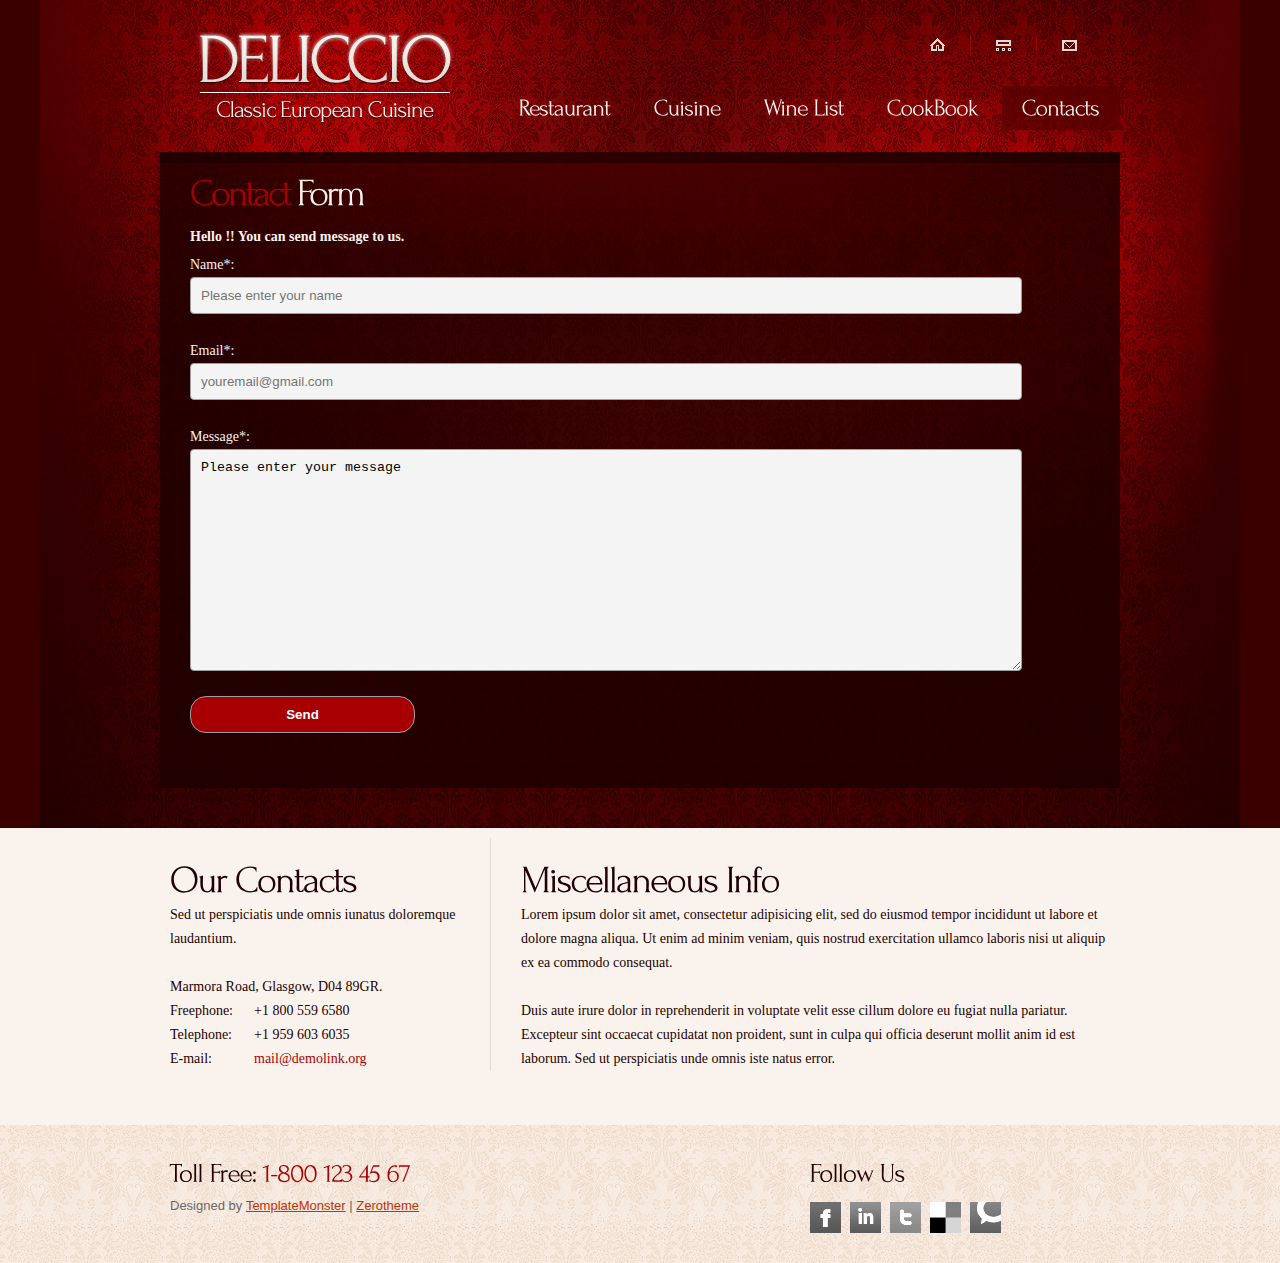
<file: Contacts.html>
<!DOCTYPE html>
<html lang="en">
<head>
<title>Contacts</title>
<meta charset="utf-8">
<meta name="viewport" content="width=device-width, initial-scale=1, maximum-scale=1">
<link rel="stylesheet" href="css/reset.css" type="text/css" media="all">
<link rel="stylesheet" href="css/layout.css" type="text/css" media="all">
<link rel="stylesheet" href="css/style.css" type="text/css" media="all">
<link rel="stylesheet" href="css/zerogrid.css" type="text/css" media="all">
<link rel="stylesheet" href="css/responsive.css" type="text/css" media="all"> 
<link rel="stylesheet" href="css/contactform.css" type="text/css" media="all">
<script type="text/javascript" src="js/jquery-1.6.js" ></script>
<script type="text/javascript" src="js/cufon-yui.js"></script>
<script type="text/javascript" src="js/cufon-replace.js"></script>  
<script type="text/javascript" src="js/Forum_400.font.js"></script>
<script type="text/javascript" src="js/atooltip.jquery.js"></script> 
<script type="text/javascript" src="js/css3-mediaqueries.js"></script>
<!--[if lt IE 9]>
	<script type="text/javascript" src="js/html5.js"></script>
	<style type="text/css">
		.slider_bg {behavior:url(js/PIE.htc)}
	</style>
<![endif]-->
<!--[if lt IE 7]>
	<div style='clear:both;text-align:center;position:relative'>
		<a href="http://www.microsoft.com/windows/internet-explorer/default.aspx?ocid=ie6_countdown_bannercode"><img src="http://storage.ie6countdown.com/assets/100/images/banners/warning_bar_0000_us.jpg" border="0" alt="" /></a>
	</div>
<![endif]-->
</head>
<body id="page5">
<div class="body6">
	<div class="body1">
		<div class="main zerogrid">
<!-- header -->
			<header>
				<h1><a href="index.html" id="logo"><img src="images/logo.png"/></a></h1>
				<nav>
					<ul id="top_nav">
						<li><a href="index.html"><img src="images/icon_1.gif" alt=""></a></li>
						<li><a href="#"><img src="images/icon_2.gif" alt=""></a></li>
						<li class="end"><a href="Contacts.html"><img src="images/icon_3.gif" alt=""></a></li>
					</ul>
				</nav>
				<nav>
					<ul id="menu">
						<li><a href="index.html">Restaurant</a></li>
						<li><a href="Cuisine.html">Cuisine</a></li>
						<li><a href="Wine.html">Wine List</a></li>
						<li><a href="CookBook.html">CookBook</a></li>
						<li class="active"><a href="Contacts.html">Contacts</a></li>
					</ul>
				</nav>
			</header>
<!-- / header -->
<!-- content -->
			<article id="content">
				<div class="wrap">
					<div class="box">
						<div>
							<h2 class="letter_spacing">Contact <span>Form</span></h2>
							
							<div id="contact_form">	
								<strong>Hello !! You can send message to us.</strong>
								<form name="form1" id="ff" method="post" action="Contacts.php">
									 <label>
									 Name*:
									 <input type="text" placeholder="Please enter your name" name="name" id="name" required>
									 </label>
								 
									 <label>
									 Email*:
									 <input type="email" placeholder="youremail@gmail.com" name="email" id="email" required>
									 </label>
										
									 <label>
									 Message*:
									 <textarea name="message" id="message">Please enter your message</textarea>
									 </label>
								 
									 <input class="sendButton" type="submit" name="Submit" value="Send">
									 
								</form>
							</div>
						</div>
					</div>
				</div>
			</article>
		</div>
	</div>
</div>
<div class="body2">
	<div class="main zerogrid">
		<article id="content2">
			<section>
				<div class="wrapper">
					<div class="col-1-3"><div class="wrap-col">
						<h2>Our Contacts</h2>
						<div class="wrapper pad_bot1">
							<p>Sed ut perspiciatis unde omnis iunatus doloremque laudantium.</p>
							<p class="address">
								Marmora Road, Glasgow, D04 89GR.<br>
								<span>Freephone:</span>    +1 800 559 6580<br>
								<span>Telephone:</span>    +1 959 603 6035<br>
								<span>E-mail:</span>             <a href="mailto:">mail@demolink.org</a>
							</p>
						</div>
					</div></div>
					<div class="col-2-3"><div class="wrap-col mag-1">	
						<h2>Miscellaneous Info</h2>
						<p>
							Lorem ipsum dolor sit amet, consectetur adipisicing elit, sed do eiusmod tempor incididunt ut labore et dolore magna aliqua. Ut enim ad minim veniam, quis nostrud exercitation ullamco laboris nisi ut aliquip ex ea commodo consequat.
						</p>
						Duis aute irure dolor in reprehenderit in voluptate velit esse cillum dolore eu fugiat nulla pariatur. Excepteur sint occaecat cupidatat non proident, sunt in culpa qui officia deserunt mollit anim id est laborum. Sed ut perspiciatis unde omnis iste natus error.
					</div></div>
				</div>
			</section>
		</article>
<!-- / content -->
	</div>
</div>
<div class="body3">

		<div class="main zerogrid">
<!-- footer -->
			<footer>
				<div class="wrapper">
					<section class="col-2-3"><div class="wrap-col">
						<h3>Toll Free: <span>1-800 123 45 67</span></h3>
						Designed by <a rel="nofollow" href="http://www.TemplateMonster.com/" target="_blank">TemplateMonster</a> | <a href="https://www.zerotheme.com" title="free website templates">Zerotheme</a>
					</div></section>
					<section class="col-1-3"><div class="wrap-col">
						<h3>Follow Us </h3>
						<ul id="icons">
							<li><a href="#" class="normaltip" title="Facebook"><img src="images/icon1.gif" alt=""></a></li>
							<li><a href="#" class="normaltip" title="Linkedin"><img src="images/icon2.gif" alt=""></a></li>
							<li><a href="#" class="normaltip" title="Twitter"><img src="images/icon3.gif" alt=""></a></li>
							<li><a href="#" class="normaltip" title="Delicious"><img src="images/icon4.gif" alt=""></a></li>
							<li><a href="#" class="normaltip" title="Technorati"><img src="images/icon5.gif" alt=""></a></li>
						</ul>
					</div></section>
				</div>
				<!-- {%FOOTER_LINK} -->
			</footer>
<!-- / footer -->
		</div>

</div>
<script type="text/javascript"> Cufon.now(); </script>
</body>
</html>
</file>
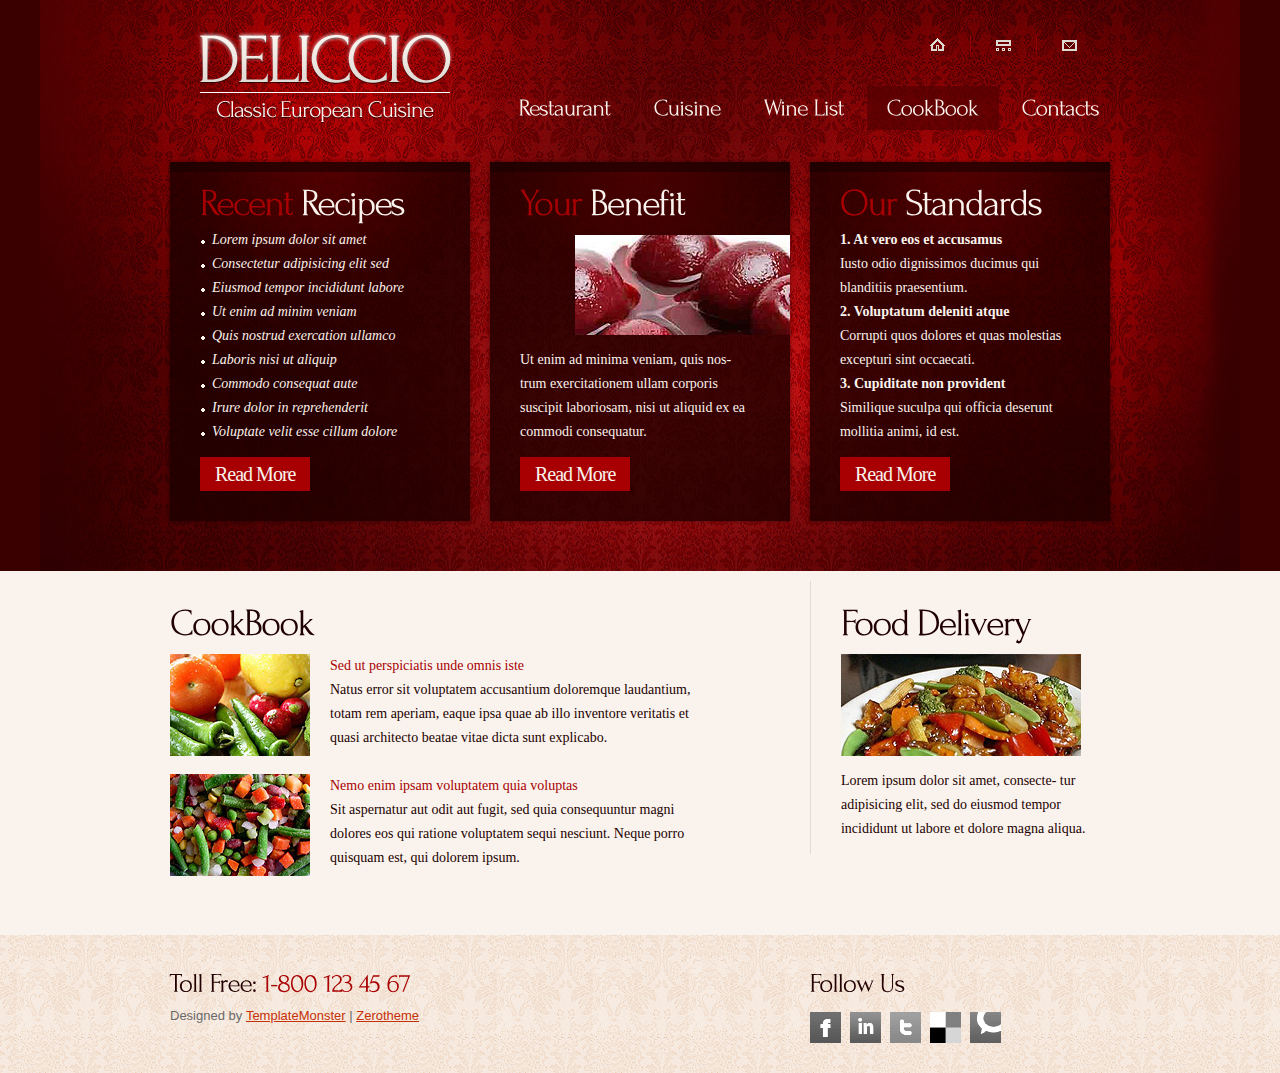
<file: CookBook.html>
<!DOCTYPE html>
<html lang="en">
<head>
<title>CookBook</title>
<meta charset="utf-8">
<meta name="viewport" content="width=device-width, initial-scale=1, maximum-scale=1">
<link rel="stylesheet" href="css/reset.css" type="text/css" media="all">
<link rel="stylesheet" href="css/layout.css" type="text/css" media="all">
<link rel="stylesheet" href="css/style.css" type="text/css" media="all">
<link rel="stylesheet" href="css/zerogrid.css" type="text/css" media="all">
<link rel="stylesheet" href="css/responsive.css" type="text/css" media="all"> 
<script type="text/javascript" src="js/jquery-1.6.js" ></script>
<script type="text/javascript" src="js/cufon-yui.js"></script>
<script type="text/javascript" src="js/cufon-replace.js"></script>  
<script type="text/javascript" src="js/Forum_400.font.js"></script>
<script type="text/javascript" src="js/atooltip.jquery.js"></script> 
 <script type="text/javascript" src="js/css3-mediaqueries.js"></script>
<!--[if lt IE 9]>
	<script type="text/javascript" src="js/html5.js"></script>
	<style type="text/css">
		.slider_bg {behavior:url(js/PIE.htc)}
	</style>
<![endif]-->
<!--[if lt IE 7]>
	<div style='clear:both;text-align:center;position:relative'>
		<a href="http://www.microsoft.com/windows/internet-explorer/default.aspx?ocid=ie6_countdown_bannercode"><img src="http://storage.ie6countdown.com/assets/100/images/banners/warning_bar_0000_us.jpg" border="0" alt="" /></a>
	</div>
<![endif]-->
</head>
<body id="page4">
<div class="body6">
	<div class="body1">
		<div class="main zerogrid">
<!-- header -->
			<header>
				<h1><a href="index.html" id="logo"><img src="images/logo.png"/></a></h1>
				<nav>
					<ul id="top_nav">
						<li><a href="index.html"><img src="images/icon_1.gif" alt=""></a></li>
						<li><a href="#"><img src="images/icon_2.gif" alt=""></a></li>
						<li class="end"><a href="Contacts.html"><img src="images/icon_3.gif" alt=""></a></li>
					</ul>
				</nav>
				<nav>
					<ul id="menu">
						<li><a href="index.html">Restaurant</a></li>
						<li><a href="Cuisine.html">Cuisine</a></li>
						<li><a href="Wine.html">Wine List</a></li>
						<li class="active"><a href="CookBook.html">CookBook</a></li>
						<li><a href="Contacts.html">Contacts</a></li>
					</ul>
				</nav>
			</header>
<!-- / header -->
<!-- content -->
			<article id="content">
				<div class="wrap">
					<section class="col-1-3"><div class="wrap-col">
						<div class="box">
							<div>
								<h2>Recent <span>Recipes</span></h2>
								<ul class="list1 pad_bot1">
									<li><a href="#">Lorem ipsum dolor sit amet</a></li>
									<li><a href="#">Consectetur adipisicing elit sed</a></li>
									<li><a href="#">Eiusmod tempor incididunt labore</a></li>
									<li><a href="#">Ut enim ad minim veniam</a></li>
									<li><a href="#">Quis nostrud exercation ullamco </a></li>
									<li><a href="#">Laboris nisi ut aliquip</a></li>
									<li><a href="#">Commodo consequat aute </a></li>
									<li><a href="#">Irure dolor in reprehenderit</a></li>
									<li><a href="#">Voluptate velit esse cillum dolore</a></li>
								</ul>
								<a href="#" class="button1">Read More</a>
							</div>
						</div>
					</div></section>
					<section class="col-1-3"><div class="wrap-col">
						<div class="box">
							<div>
								<h2>Your <span>Benefit</span></h2>
								<figure><img src="images/page4_img1.jpg" alt="" ></figure>
								<p class="pad_bot1">Ut enim ad minima veniam, quis nos- trum exercitationem ullam corporis suscipit laboriosam, nisi ut aliquid ex ea commodi consequatur.</p>
								<a href="#" class="button1">Read More</a>
							</div>
						</div>
					</div></section>
					<section class="col-1-3"><div class="wrap-col">
						<div class="box">
							<div>
								<h2 class="pad_bot1">Our <span>Standards</span></h2>
								<p class="pad_bot1">
									<strong>1. At vero eos et accusamus</strong><br>
									Iusto odio dignissimos ducimus qui blanditiis praesentium.<br>
									<strong>2. Voluptatum deleniti atque</strong><br>
									Corrupti quos dolores et quas molestias excepturi sint occaecati.<br>
									<strong>3. Cupiditate non provident</strong><br>
									Similique suculpa qui officia deserunt mollitia animi, id est.
								</p>
								<a href="#" class="button1">Read More</a>
							</div>
						</div>
					</div></section>
				</div>
			</article>
		</div>
	</div>
</div>
<div class="body2">
	<div class="main zerogrid">
		<article id="content2">
			<section>
				<div class="wrapper">
					<div class="col-2-3"><div class="wrap-col">
						<h2>CookBook</h2>
						<div class="wrapper">
							<figure class="left marg_right1"><img src="images/page4_img2.jpg" alt=""></figure>
							<p>
								<a href="#">Sed ut perspiciatis unde omnis iste</a><br>
								Natus error sit voluptatem accusantium doloremque laudantium,<br>
								totam rem aperiam, eaque ipsa quae ab illo inventore veritatis et <br>
								quasi architecto beatae vitae dicta sunt explicabo.
							</p>
						</div>
						<div class="wrapper">
							<figure class="left marg_right1"><img src="images/page4_img3.jpg" alt=""></figure>
							<p>
								<a href="#">Nemo enim ipsam voluptatem quia voluptas</a> <br>
								Sit aspernatur aut odit aut fugit, sed quia consequuntur magni<br>
								dolores eos qui ratione voluptatem sequi nesciunt. Neque porro <br>
								quisquam est, qui dolorem ipsum.
							</p>
						</div>
					</div></div>
					<div class="col-1-3"><div class="wrap-col mag-1">
						<h2>Food Delivery</h2>
						<div class="wrapper pad_bot1">
							<figure class="pad_bot1"><img src="images/page4_img4.jpg" alt=""></figure>
							Lorem ipsum dolor sit amet, consecte- tur adipisicing elit, sed do eiusmod tempor incididunt ut labore et dolore magna aliqua.
						</div>
					</div></div>
				</div>
			</section>
		</article>
<!-- / content -->
	</div>
</div>
<div class="body3">

		<div class="main zerogrid">
<!-- footer -->
			<footer>
				<div class="wrapper">
					<section class="col-2-3"><div class="wrap-col">
						<h3>Toll Free: <span>1-800 123 45 67</span></h3>
						Designed by <a rel="nofollow" href="http://www.TemplateMonster.com/" target="_blank">TemplateMonster</a> | <a href="https://www.zerotheme.com" title="free website templates">Zerotheme</a>
					</div></section>
					<section class="col-1-3"><div class="wrap-col">
						<h3>Follow Us </h3>
						<ul id="icons">
							<li><a href="#" class="normaltip" title="Facebook"><img src="images/icon1.gif" alt=""></a></li>
							<li><a href="#" class="normaltip" title="Linkedin"><img src="images/icon2.gif" alt=""></a></li>
							<li><a href="#" class="normaltip" title="Twitter"><img src="images/icon3.gif" alt=""></a></li>
							<li><a href="#" class="normaltip" title="Delicious"><img src="images/icon4.gif" alt=""></a></li>
							<li><a href="#" class="normaltip" title="Technorati"><img src="images/icon5.gif" alt=""></a></li>
						</ul>
					</div></section>
				</div>
				<!-- {%FOOTER_LINK} -->
			</footer>
<!-- / footer -->
		</div>

</div>
<script type="text/javascript"> Cufon.now(); </script>
</body>
</html>
</file>
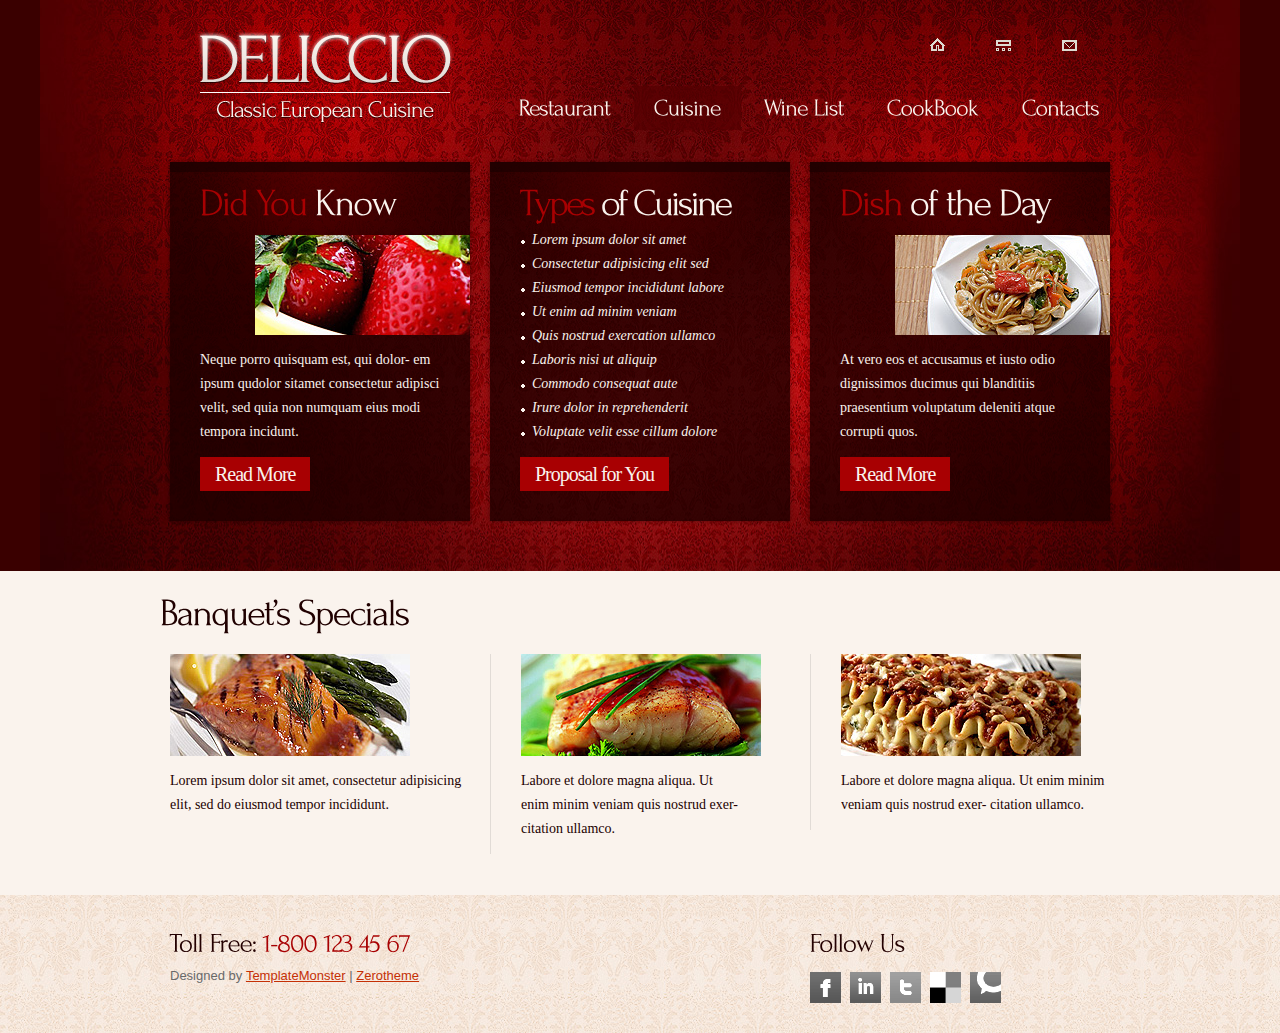
<file: Cuisine.html>
<!DOCTYPE html>
<html lang="en">
<head>
<title>Cuisine</title>
<meta charset="utf-8">
<meta name="viewport" content="width=device-width, initial-scale=1, maximum-scale=1">
<link rel="stylesheet" href="css/reset.css" type="text/css" media="all">
<link rel="stylesheet" href="css/layout.css" type="text/css" media="all">
<link rel="stylesheet" href="css/style.css" type="text/css" media="all">
<link rel="stylesheet" href="css/zerogrid.css" type="text/css" media="all">
<link rel="stylesheet" href="css/responsive.css" type="text/css" media="all"> 
<script type="text/javascript" src="js/jquery-1.6.js" ></script>
<script type="text/javascript" src="js/cufon-yui.js"></script>
<script type="text/javascript" src="js/cufon-replace.js"></script>  
<script type="text/javascript" src="js/Forum_400.font.js"></script>
<script type="text/javascript" src="js/atooltip.jquery.js"></script> 
 <script type="text/javascript" src="js/css3-mediaqueries.js"></script>
<!--[if lt IE 9]>
	<script type="text/javascript" src="js/html5.js"></script>
	<style type="text/css">
		.slider_bg {behavior:url(js/PIE.htc)}
	</style>
<![endif]-->
<!--[if lt IE 7]>
	<div style='clear:both;text-align:center;position:relative'>
		<a href="http://www.microsoft.com/windows/internet-explorer/default.aspx?ocid=ie6_countdown_bannercode"><img src="http://storage.ie6countdown.com/assets/100/images/banners/warning_bar_0000_us.jpg" border="0" alt="" /></a>
	</div>
<![endif]-->
</head>
<body id="page2">
<div class="body6">
	<div class="body1">
		<div class="main zerogrid">
<!-- header -->
			<header>
				<h1><a href="index.html" id="logo"><img src="images/logo.png"/></a></h1>
				<nav>
					<ul id="top_nav">
						<li><a href="index.html"><img src="images/icon_1.gif" alt=""></a></li>
						<li><a href="#"><img src="images/icon_2.gif" alt=""></a></li>
						<li class="end"><a href="Contacts.html"><img src="images/icon_3.gif" alt=""></a></li>
					</ul>
				</nav>
				<nav>
					<ul id="menu">
						<li><a href="index.html">Restaurant</a></li>
						<li class="active"><a href="Cuisine.html">Cuisine</a></li>
						<li><a href="Wine.html">Wine List</a></li>
						<li><a href="CookBook.html">CookBook</a></li>
						<li><a href="Contacts.html">Contacts</a></li>
					</ul>
				</nav>
			</header>
<!-- / header -->
<!-- content -->
			<article id="content">
				<div class="wrap">
					<section class="col-1-3"><div class="wrap-col">
						<div class="box">
							<div>
								<h2>Did You <span>Know</span></h2>
								<figure><img src="images/page2_img1.jpg" alt="" ></figure>
								<p class="pad_bot1">Neque porro quisquam est, qui dolor- em ipsum qudolor sitamet consectetur adipisci velit, sed quia non numquam eius modi tempora incidunt.</p>
								<a href="#" class="button1">Read More</a>
							</div>
						</div>
					</div></section>
					<section class="col-1-3"><div class="wrap-col">
						<div class="box">
							<div>
								<h2 class="letter_spacing">Types<span> of Cuisine</span></h2>
								<ul class="list1 pad_bot1">
									<li><a href="#">Lorem ipsum dolor sit amet</a></li>
									<li><a href="#">Consectetur adipisicing elit sed</a></li>
									<li><a href="#">Eiusmod tempor incididunt labore</a></li>
									<li><a href="#">Ut enim ad minim veniam</a></li>
									<li><a href="#">Quis nostrud exercation ullamco </a></li>
									<li><a href="#">Laboris nisi ut aliquip</a></li>
									<li><a href="#">Commodo consequat aute </a></li>
									<li><a href="#">Irure dolor in reprehenderit</a></li>
									<li><a href="#">Voluptate velit esse cillum dolore</a></li>
								</ul>
								<a href="#" class="button1">Proposal for You</a>
							</div>
						</div>
					</div></section>
					<section class="col-1-3"><div class="wrap-col">
						<div class="box">
							<div>
								<h2>Dish <span>of the Day</span></h2>
								<figure><img src="images/page2_img2.jpg" alt="" ></figure>
								<p class="pad_bot1">At vero eos et accusamus et iusto odio dignissimos ducimus qui blanditiis praesentium voluptatum deleniti atque corrupti quos.</p>
								<a href="#" class="button1">Read More</a>
							</div>
						</div>
					</div></section>
				</div>
			</article>
		</div>
	</div>
</div>
<div class="body2">
	<div class="main zerogrid">
		<article id="content2">
			<div class="wrapper">
				<section">
					<h2>Banquet’s Specials</h2>
					<div class="wrapper">
						<div class="col-1-3"><div class="wrap-col">
							<div class="wrapper pad_bot1">
								<figure class="pad_bot1"><img src="images/page2_img3.jpg" alt=""></figure>
								Lorem ipsum dolor sit amet, consectetur adipisicing elit, sed do eiusmod tempor incididunt.
							</div>
						</div></div>
						<div class="col-1-3"><div class="wrap-col mag-1">
							<div class="wrapper pad_bot1">
								<figure class="pad_bot1"><img src="images/page2_img4.jpg" alt=""></figure>
								Labore et dolore magna aliqua. Ut <br>
										enim minim veniam quis nostrud exer-<br>citation ullamco.
							</div>
						</div></div>
						<div class="col-1-3"><div class="wrap-col mag-1">
							<div class="wrapper pad_bot1">
								<figure class="pad_bot1"><img src="images/page2_img5.jpg" alt=""></figure>
								Labore et dolore magna aliqua. Ut enim minim veniam quis nostrud exer- citation ullamco.
							</div>
						</div></div>
					</div>
				</section>
			</div>
		</article>
<!-- / content -->
	</div>
</div>
<div class="body3">

		<div class="main zerogrid">
<!-- footer -->
			<footer>
				<div class="wrapper">
					<section class="col-2-3"><div class="wrap-col">
						<h3>Toll Free: <span>1-800 123 45 67</span></h3>
						Designed by <a rel="nofollow" href="http://www.TemplateMonster.com/" target="_blank">TemplateMonster</a> | <a href="https://www.zerotheme.com" title="free website templates">Zerotheme</a>
					</div></section>
					<section class="col-1-3"><div class="wrap-col">
						<h3>Follow Us </h3>
						<ul id="icons">
							<li><a href="#" class="normaltip" title="Facebook"><img src="images/icon1.gif" alt=""></a></li>
							<li><a href="#" class="normaltip" title="Linkedin"><img src="images/icon2.gif" alt=""></a></li>
							<li><a href="#" class="normaltip" title="Twitter"><img src="images/icon3.gif" alt=""></a></li>
							<li><a href="#" class="normaltip" title="Delicious"><img src="images/icon4.gif" alt=""></a></li>
							<li><a href="#" class="normaltip" title="Technorati"><img src="images/icon5.gif" alt=""></a></li>
						</ul>
					</div></section>
				</div>
				<!-- {%FOOTER_LINK} -->
			</footer>
<!-- / footer -->
		</div>

</div>
<script type="text/javascript"> Cufon.now(); </script>
</body>
</html>
</file>
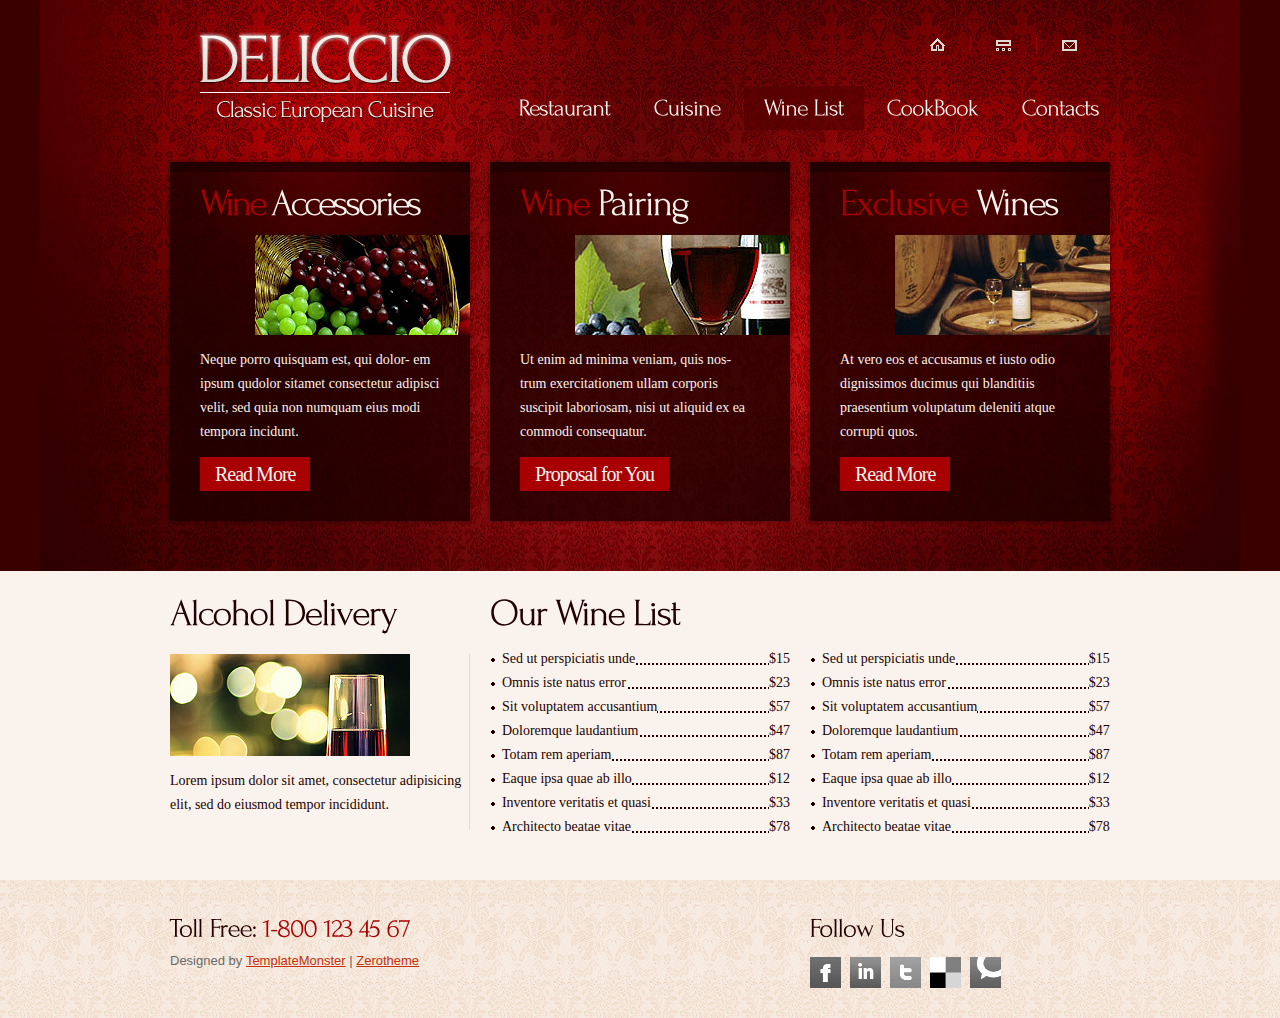
<file: Wine.html>
<!DOCTYPE html>
<html lang="en">
<head>
<title>Wine</title>
<meta charset="utf-8">
<meta name="viewport" content="width=device-width, initial-scale=1, maximum-scale=1">
<link rel="stylesheet" href="css/reset.css" type="text/css" media="all">
<link rel="stylesheet" href="css/layout.css" type="text/css" media="all">
<link rel="stylesheet" href="css/style.css" type="text/css" media="all">
<link rel="stylesheet" href="css/zerogrid.css" type="text/css" media="all">
<link rel="stylesheet" href="css/responsive.css" type="text/css" media="all"> 
<script type="text/javascript" src="js/jquery-1.6.js" ></script>
<script type="text/javascript" src="js/cufon-yui.js"></script>
<script type="text/javascript" src="js/cufon-replace.js"></script>  
<script type="text/javascript" src="js/Forum_400.font.js"></script>
<script type="text/javascript" src="js/atooltip.jquery.js"></script> 
<script type="text/javascript" src="js/css3-mediaqueries.js"></script>
<!--[if lt IE 9]>
	<script type="text/javascript" src="js/html5.js"></script>
	<style type="text/css">
		.slider_bg {behavior:url(js/PIE.htc)}
	</style>
<![endif]-->
<!--[if lt IE 7]>
	<div style='clear:both;text-align:center;position:relative'>
		<a href="http://www.microsoft.com/windows/internet-explorer/default.aspx?ocid=ie6_countdown_bannercode"><img src="http://storage.ie6countdown.com/assets/100/images/banners/warning_bar_0000_us.jpg" border="0" alt="" /></a>
	</div>
<![endif]-->
</head>
<body id="page3">
<div class="body6">
	<div class="body1">
		<div class="main zerogrid">
<!-- header -->
			<header>
				<h1><a href="index.html" id="logo"><img src="images/logo.png"/></a></h1>
				<nav>
					<ul id="top_nav">
						<li><a href="index.html"><img src="images/icon_1.gif" alt=""></a></li>
						<li><a href="#"><img src="images/icon_2.gif" alt=""></a></li>
						<li class="end"><a href="Contacts.html"><img src="images/icon_3.gif" alt=""></a></li>
					</ul>
				</nav>
				<nav>
					<ul id="menu">
						<li><a href="index.html">Restaurant</a></li>
						<li><a href="Cuisine.html">Cuisine</a></li>
						<li class="active"><a href="Wine.html">Wine List</a></li>
						<li><a href="CookBook.html">CookBook</a></li>
						<li><a href="Contacts.html">Contacts</a></li>
					</ul>
				</nav>
			</header>
<!-- / header -->
<!-- content -->
			<article id="content">
				<div class="wrap">
					<section class="col-1-3"><div class="wrap-col">
						<div class="box">
							<div>
								<h2 class="letter_spacing">Wine <span>Accessories</span></h2>
								<figure><img src="images/page3_img1.jpg" alt="" ></figure>
								<p class="pad_bot1">Neque porro quisquam est, qui dolor- em ipsum qudolor sitamet consectetur adipisci velit, sed quia non numquam eius modi tempora incidunt.</p>
								<a href="#" class="button1">Read More</a>
							</div>
						</div>
					</div></section>
					<section class="col-1-3"><div class="wrap-col">
						<div class="box">
							<div>
								<h2>Wine <span>Pairing</span></h2>
								<figure><img src="images/page3_img2.jpg" alt="" ></figure>
								<p class="pad_bot1">Ut enim ad minima veniam, quis nos- trum exercitationem ullam corporis suscipit laboriosam, nisi ut aliquid ex ea commodi consequatur.</p>
								<a href="#" class="button1">Proposal for You</a>
							</div>
						</div>
					</div></section>
					<section class="col-1-3"><div class="wrap-col">
						<div class="box">
							<div>
								<h2>Exclusive <span>Wines</span></h2>
								<figure><img src="images/page3_img3.jpg" alt="" ></figure>
								<p class="pad_bot1">At vero eos et accusamus et iusto odio dignissimos ducimus qui blanditiis praesentium voluptatum deleniti atque corrupti quos.</p>
								<a href="#" class="button1">Read More</a>
							</div>
						</div>
					</div></section>
				</div>
			</article>
		</div>
	</div>
</div>
<div class="body2">
	<div class="main zerogrid">
		<article id="content2">
			<section>
				<div class="wrapper">
					<div class="col-1-3">
						<h2 style="padding-left: 10px;">Alcohol Delivery</h2>
						<div class="wrap-col mag-2">
						<div class="wrapper pad_bot1">
							<figure class="pad_bot1"><img src="images/page3_img4.jpg" alt=""></figure>
							Lorem ipsum dolor sit amet, consectetur adipisicing elit, sed do eiusmod tempor incididunt.
						</div></div>
					</div>
					<div class="col-2-3">
						<h2 style="padding-left: 10px;">Our Wine List</h2>
						<div class="col-1-2"><div class="wrap-col">
							<ul class="price">
								<li><a href="#">Sed ut perspiciatis unde</a><span>$15</span></li>
								<li><a href="#">Omnis iste natus error</a><span>$23</span></li>
								<li><a href="#">Sit voluptatem accusantium</a><span>$57</span></li>
								<li><a href="#">Doloremque laudantium</a><span>$47</span></li>
								<li><a href="#">Totam rem aperiam</a><span>$87</span></li>
								<li><a href="#">Eaque ipsa quae ab illo</a><span>$12</span></li>
								<li><a href="#">Inventore veritatis et quasi</a><span>$33</span></li>
								<li><a href="#">Architecto beatae vitae</a><span>$78</span></li>
							</ul>
						</div></div>
						<div class="col-1-2"><div class="wrap-col">
							<ul class="price">
								<li><a href="#">Sed ut perspiciatis unde</a><span>$15</span></li>
								<li><a href="#">Omnis iste natus error</a><span>$23</span></li>
								<li><a href="#">Sit voluptatem accusantium</a><span>$57</span></li>
								<li><a href="#">Doloremque laudantium</a><span>$47</span></li>
								<li><a href="#">Totam rem aperiam</a><span>$87</span></li>
								<li><a href="#">Eaque ipsa quae ab illo</a><span>$12</span></li>
								<li><a href="#">Inventore veritatis et quasi</a><span>$33</span></li>
								<li><a href="#">Architecto beatae vitae</a><span>$78</span></li>
							</ul>
						</div></div>
					</div>
				</div>
			</section>
		</article>
<!-- / content -->
	</div>
</div>
<div class="body3">

		<div class="main zerogrid">
<!-- footer -->
			<footer>
				<div class="wrapper">
					<section class="col-2-3"><div class="wrap-col">
						<h3>Toll Free: <span>1-800 123 45 67</span></h3>
						Designed by <a rel="nofollow" href="http://www.TemplateMonster.com/" target="_blank">TemplateMonster</a> | <a href="https://www.zerotheme.com" title="free website templates">Zerotheme</a>
					</div></section>
					<section class="col-1-3"><div class="wrap-col">
						<h3>Follow Us </h3>
						<ul id="icons">
							<li><a href="#" class="normaltip" title="Facebook"><img src="images/icon1.gif" alt=""></a></li>
							<li><a href="#" class="normaltip" title="Linkedin"><img src="images/icon2.gif" alt=""></a></li>
							<li><a href="#" class="normaltip" title="Twitter"><img src="images/icon3.gif" alt=""></a></li>
							<li><a href="#" class="normaltip" title="Delicious"><img src="images/icon4.gif" alt=""></a></li>
							<li><a href="#" class="normaltip" title="Technorati"><img src="images/icon5.gif" alt=""></a></li>
						</ul>
					</div></section>
				</div>
				<!-- {%FOOTER_LINK} -->
			</footer>
<!-- / footer -->
		</div>

</div>
<script type="text/javascript"> Cufon.now(); </script>
</body>
</html>
</file>
<file: css/layout.css>
.col1, .col2, .col3, .cols  {float:left}
.cols {width:300px}
.col1 {width:630px}
.col2 {width:240px}
.col3 {width:570px}
/* index.html */
/* index-1.html */
#page2 .box .list1 {margin-top:-7px}
/* index-2.html */
#page3 h2.letter_spacing {word-spacing:-2px}
/* index-3.html */
#page4 .box .list1 {margin-top:-7px}
#page4 h2.pad_bot1 {padding-bottom:5px}
/* index-4.html */
#page5 .box > div {background: url(../images/box_top2.png) top center no-repeat}
#page5 #content2 h2 {padding-bottom:4px}
/* index-5.html */
/* index-6.html */
</file>
<file: css/style.css>
/* Getting the new tags to behave */
article, aside, audio, canvas, command, datalist, details, embed, figcaption, figure, footer, header, hgroup, keygen, meter, nav, output, progress, section, source, video {display:block}
mark, rp, rt, ruby, summary, time {display:inline}
/* Left & Right alignment */
.left {float:left}
.right {float:right}
.wrapper {width:100%;overflow:hidden}
.wrap{overflow:hidden;margin-left:-5px;padding-left:5px}
/* Global properties */
body {background:url(../images/bg_bot.jpg) center 0 repeat #faf3ed;border:0;font:14px Georgia, "Times New Roman", Times, serif;color:#200;line-height:24px}
.ic, .ic a {border:0;float:right;background:#fff;color:#f00;width:50%;line-height:10px;font-size:10px;margin:-220% 0 0 0;overflow:hidden;padding:0}
.css3{border-radius:8px;-moz-border-radius:8px;-webkit-border-radius:8px;box-shadow:0 0 4px rgba(0, 0, 0, .4);-moz-box-shadow:0 0 4px rgba(0, 0, 0, .4);-webkit-box-shadow:0 0 4px rgba(0, 0, 0, .4);position:relative}
/* Global Structure */
.main {	margin:0 auto;}
.body1 {background:url(../images/bg_top_img.jpg) top center no-repeat #3A0000;}
.body2 {background:#faf3ed} 
.body3 {background:url(../images/bg_bot.jpg) top center repeat}
.body4 {background:url(../images/bg_bot_img.jpg) top center no-repeat}
.body5 {background:url(../images/slider_shadow.png) center 508px no-repeat}
.body6 {background:url(../images/bg_top.jpg) top repeat-x}
/* main layout */
a {color:#a80002;text-decoration:none;outline:none}
a:hover {text-decoration:underline}
h1 {float:left;padding:0px 0 0 36px}
h2 {font-size:38px;line-height:1.2em;color:#200000;padding:16px 0 12px 0;letter-spacing:-2px}
h2.letter_spacing {letter-spacing:-3px}
h3 {font-size:27px;color:#230000;line-height:1.2em;padding:20px 0 9px 0;letter-spacing:-1px}
h3 span {color:#a80002}
p {padding-bottom:24px}
/* header */
header {height:121px;padding-top:31px;width:100%;overflow:hidden}
#logo {display:block;
    font-size: 36px;
    padding-bottom: 23px;
    font-family: times new raman;
    color: #ff4;}
#top_nav {float:right;padding:4px 43px 30px 0}
#top_nav li {float:left;padding:3px 26px 5px 0;background:url(../images/top_line.gif) right 0 no-repeat;margin-right:25px}
#top_nav li a {display:block;line-height:0}
#top_nav .end {background:none;padding-right:0;margin-right:0}
#menu {float:right;padding:0 0 0 0}
#menu li {float:left;padding-left:3px}
#menu li a {display:block;font-size:24px;color:#faf3ed;line-height:40px;padding:0 20px;height:44px;letter-spacing:-1px}
#menu li a:hover, #menu .active a {text-decoration:none;background:url(../images/menu_bg.png) repeat}
.slider_bg {width:100%;height:404px;background:url(../images/bg_slider.jpg) 0 0 no-repeat;position:relative;overflow:hidden;box-shadow:0 0 5px rgba(0, 0, 0, .4);-moz-box-shadow:0 0 5px rgba(0, 0, 0, .4);-webkit-box-shadow:0 0 5px rgba(0, 0, 0, .4);margin-bottom:35px}
.slider {top:10px;right:10px;position:absolute;z-index:1;width:920px}
.slider .items {display:none}
.slider .pic {float:right;position:relative}
.banner {left:0px;top:0;position:absolute;width:271px;z-index:2;text-align:center}
.banner strong {font-size:52px;color:#bf0f0a;display:block;line-height:1.2em;text-transform:uppercase;padding:55px 0 0 0;letter-spacing:-2px}
.banner strong span {display:block;margin-top:-16px}
.banner b {display:block;font-size:27px;color:#312826;text-transform:uppercase;padding:0 0 23px 0;line-height:1.2em;letter-spacing:-1px}
.banner p {}
.banner p span {display:block;color:#6c5f5b;padding-bottom:2px}
.slider .pagination {position:absolute;z-index:2;bottom:10px;left:107px}
.slider .pagination li {float:left;padding-right:3px}
.slider .pagination a {display:block;width:17px;height:17px;text-indent:-9999px;background:url(../images/buttons.png) right 0 no-repeat}
.slider .pagination a:hover, .slider .pagination .current a {background-position:left}
/* content */
#content {padding-bottom:40px}
#content2 {padding-bottom:31px}
.pad_left1 {padding-left:30px}
.pad_bot1 {padding-bottom:13px}
.pad_bot2 {padding-bottom:24px}
.marg_right1 {margin-right:20px}
.mag-1{border-left: 1px solid #E1DBD6; padding-left: 30px;}
.mag-2{border-right: 1px solid #E1DBD6; padding-right: 5px;}
.box {background:url(../images/box_bg.png) repeat;color:#faf3ed;box-shadow:0 0 5px rgba(0, 0, 0, .4);-moz-box-shadow:0 0 5px rgba(0, 0, 0, .4);-webkit-box-shadow:0 0 5px rgba(0, 0, 0, .4)}
.box > div {background:url(../images/box_top.png) 0 top no-repeat;padding:30px;padding-top:0;overflow:hidden}
.box h2 {color:#a80002;padding:15px 0 12px 0}
.box h2 span {color:#faf3ed}
.box i{font-size:90px; text-align:center; padding-left:27%;}
.box img{padding-left:23%;}
.box figure {padding-bottom:13px}
.list1 li a {font-style:italic;padding-left:12px;background:url(../images/marker_1.gif) 1px 8px no-repeat;color:#faf3ed}
.list_1 {color:#fff}
.list_1:hover {text-decoration:none}
.button1 {display:inline-block;font-size:20px;color:#faf3ed;line-height:34px;padding:0 15px;background:#a80002;letter-spacing:-1px}
.button1:hover {text-decoration:none;color:#1e0000;background:#faf3ed}
.testimonials li span {float:left;width:40px;height:40px;font-size:30px;color:#faf3ed;line-height:34px;text-align:center;background:#a80002;margin-right:20px}
.testimonials li p {float:left;width:180px;padding-bottom:15px}
.testimonials li img {padding-top:2px}
.zerogrid .row {
    zoom: 1;
    padding-top: 8%;}
.line1 {background:url(../images/line_vert1.gif) 285px 0 repeat-y}
.line2 {background:url(../images/line_vert1.gif) 615px 0 repeat-y}
.price {margin-top:-7px}
.price li {overflow:hidden;background:url(../images/price_bg.gif) 0 -6px repeat-x}
.price a {float:left;color:#220000;background:url(../images/marker_2.gif) 1px 11px no-repeat #faf3ed;padding-left:12px}
.price a:hover {text-decoration:none;color:#a80002}
.price span {float:right;background:#faf3ed}
.address {padding-bottom:0}
.address span {float:left;width:84px}
/* footer */
footer {height:138px;font:13px "Trebuchet MS", Arial, Helvetica, sans-serif;color:#696969;line-height:18px}
footer a {color:#c53005;text-decoration:underline}
footer a:hover {text-decoration:none}
#icons {padding:5px 0 0 0}
#icons li {float:left;padding-right:9px}
/* Tooltips */
.aToolTip {background:#a80002;color:#fff;	margin:0;padding:2px 10px 3px;font-size:11px;position:absolute;line-height:17px}
.aToolTip .aToolTipContent {position:relative;	margin:0;padding:0}
/* forms */
#ContactForm {margin-top:-5px;width:95%;}
#ContactForm span {float:left;width:111px;line-height:20px}
#ContactForm .wrapper {min-height:24px}
#ContactForm .textarea_box {min-height:170px;width:100%;overflow:hidden;padding-bottom:9px}
#ContactForm {}
#ContactForm a {margin:10px;}
#ContactForm .input {width:85%;height:18px;background:#faf3ed;padding:1px 5px;color:#220000;font:14px Georgia, "Times New Roman", Times, serif;margin:0;float:left}
#ContactForm textarea {overflow:auto;width:85%;height:163px;background:#faf3ed;padding:1px 5px;color:#220000;font:14px Georgia, "Times New Roman", Times, serif;margin:0}
</file>
<file: css/zerogrid.css>
/*
Zerotheme.com | Free Html5 Responsive Templates
Zerogrid - A Single Grid System for Responsive Design
Author: Kimmy
Version : 2.1
Author URI: https://www.zerotheme.com/
*/
/* -------------------------------------------- */
/* ------------------Grid System--------------- */ 
.zerogrid{ width: 960px; position: relative; margin: 0 auto; padding: 0px;}
.zerogrid:after { content: "\0020"; display: block; height: 0; clear: both; visibility: hidden; }

.zerogrid .row{}
.zerogrid .row:before,.row:after { content: '\0020'; display: block; overflow: hidden; visibility: hidden; width: 0; height: 0; }
.zerogrid .row:after{clear: both; }
.zerogrid .row{zoom: 1;}

.zerogrid .wrap-col{margin:10px;}

.zerogrid .col-1-2, .zerogrid .col-1-3, .zerogrid .col-2-3, .zerogrid .col-1-4, .zerogrid .col-2-4, .zerogrid .col-3-4, .zerogrid .col-1-5, .zerogrid .col-2-5, .zerogrid .col-3-5, .zerogrid .col-4-5, .zerogrid .col-1-6, .zerogrid .col-2-6, .zerogrid .col-3-6, .zerogrid .col-4-6, .zerogrid .col-5-6{float:left; display: inline-block;}

.zerogrid .col-full{width:100%;}

.zerogrid .col-1-2{width:50%;}

.zerogrid .col-1-3{width:33.33%;}
.zerogrid .col-2-3{width:66.66%;}

.zerogrid .col-1-4{width:25%;}
.zerogrid .col-2-4{width:50%;}
.zerogrid .col-3-4{width:75%;}

.zerogrid .col-1-5{width:20%;}
.zerogrid .col-2-5{width:40%;}
.zerogrid .col-3-5{width:60%;}
.zerogrid .col-4-5{width:80%;}

.zerogrid .col-1-6{width:16.66%;}
.zerogrid .col-2-6{width:33.33%;}
.zerogrid .col-3-6{width:50%;}
.zerogrid .col-4-6{width:66.66%;}
.zerogrid .col-5-6{width:83.33%;}

@media only screen and (min-width: 768px) and (max-width: 960px) {
	.zerogrid{width:768px;}
}

@media only screen and (min-width: 620px) and (max-width: 767px) {
	.zerogrid{width:100%;}
}

@media only screen and (max-width: 619px) {
	.zerogrid, .zerogrid .col-1-2, .zerogrid .col-1-3, .zerogrid .col-2-3, .zerogrid .col-1-4, .zerogrid .col-2-4, .zerogrid .col-3-4, .zerogrid .col-1-5, .zerogrid .col-2-5, .zerogrid .col-3-5, .zerogrid .col-4-5, .zerogrid .col-1-6, .zerogrid .col-2-6, .zerogrid .col-3-6, .zerogrid .col-4-6, .zerogrid .col-5-6{width:100%;}
}
</file>
<file: css/responsive.css>
/*
Free Html5 Responsive Templates
Author: Kimmy Tran
Author URI: https://www.zerotheme.com/
*/
html {
   -webkit-text-size-adjust: none;
}
.video embed,
.video object,
.video iframe {
   width: 100%;
   height: auto;
}
img{
	max-width:100%;
	height: auto;
   	width: auto\9; /* ie8 */
}

.slider-response{
	display: none;	
}
/*------------------------*/

@media only screen and (max-width: 960px) {
	.slider_bg {width:auto;height:auto;background: #FAF3ED;padding: 7px;}
	.slider{display: none;}
	.slider-response{display: block;}
	header{height:161px;}
	#menu{margin-top: 10px;}
}

@media only screen and (max-width: 767px){
	#top_nav{margin-top: 20px;}
	#menu{margin-top: 0px;}
	header{height:270px;}
	.mag-1, .mag-2{border: none; padding: 0;}
}
@media only screen and (max-width: 619px) {
	
}
@media only screen and (max-width: 320px) {
	header{height:320px;}
}
@media only screen and (max-width: 240px) {
	header{height:380px;}
}
</file>
<file: css/contactform.css>
#contact_form {padding:5;}

#ff label {cursor:pointer;margin:4px 0;display:block;}

input {	display:block;width:90%;border-radius:4px;-webkit-border-radius:4px;-moz-border-radius:4px;background-color:#f4f4f4; color:#000;	border:1px solid #9E9E9E;padding:10px;	margin-bottom:25px;}

textarea {display:block;width:90%;height:200px; border-radius:4px;-webkit-border-radius:4px;-moz-border-radius:4px;background-color:#f4f4f4; border:1px solid #9E9E9E;padding:10px;	margin-bottom:25px;}

.sendButton {cursor:pointer;background-color:#A80002;-webkit-border-radius:16px;-moz-border-radius:16px;border-radius:16px;	color:#ffffff;width:25%;	font-weight:bold;}
.sendButton:hover {	opacity: 0.8;}
</file>
